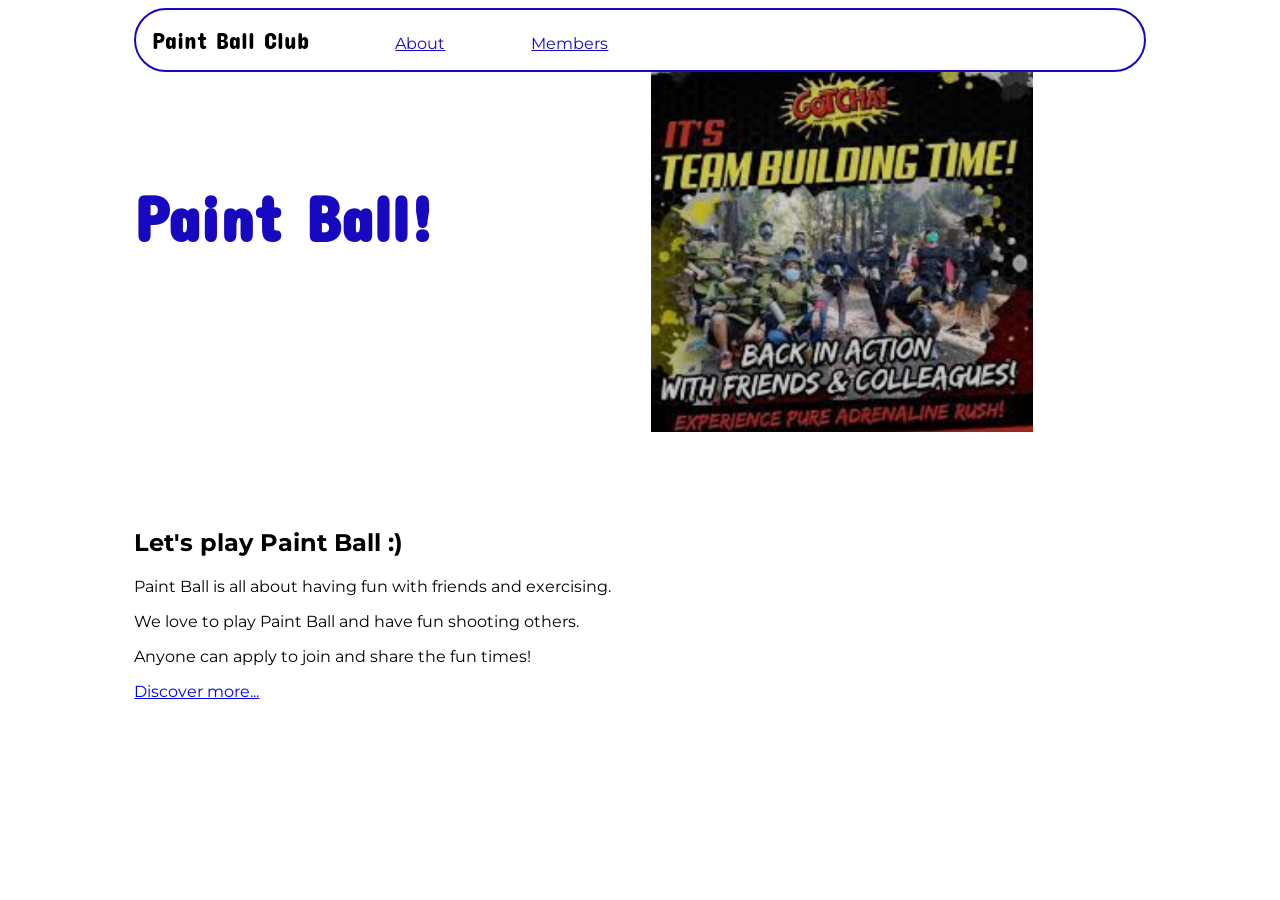
<file: index.html>
<!DOCTYPE html>
<html>
    <head>
        <title>Paint Ball Club</title>
        <link href="https://fonts.googleapis.com/css2?family=Concert+One&family=Montserrat&display=swap" rel="stylesheet">
        <link href="styles.css" rel="stylesheet">   
        <script></script>
    </Hand>
    <body>
            <!--Layout Container-->
            <div id="layout-container">
                <!--1) Navbar-->
                <nav>
                    <span style="font-size: 1.5em;">Paint Ball Club</span>
                    <a href="about.html">About</a>
                    <a href="password.html">Members</a>
                </nav>

                <!--2) Header-->
                <!--Header Row-->
                <div class="row">
                    <!--Left Header Column-->
                    <div class="left-column">
                        <h1 class="main-heading"> Paint Ball!</h1>
                    </div>
                    <!-- Right Hand Header Column-->
                    <div class="right-column" id="right-col-home"></div>
                </div>

                <!--3) Content Area-->
                <div id="content-area" >
                    <h2>Let's play Paint Ball :)</h2>
                    <p>Paint Ball is all about having fun with friends and exercising.</p>
                    <p>We love to play Paint Ball and have fun shooting others.</p>
                    <p>Anyone can apply to join and share the fun times!</p>
                    <a href="about.html">Discover more...</a>
                </div>
            </div>
            
    </body>
</html>
</file>
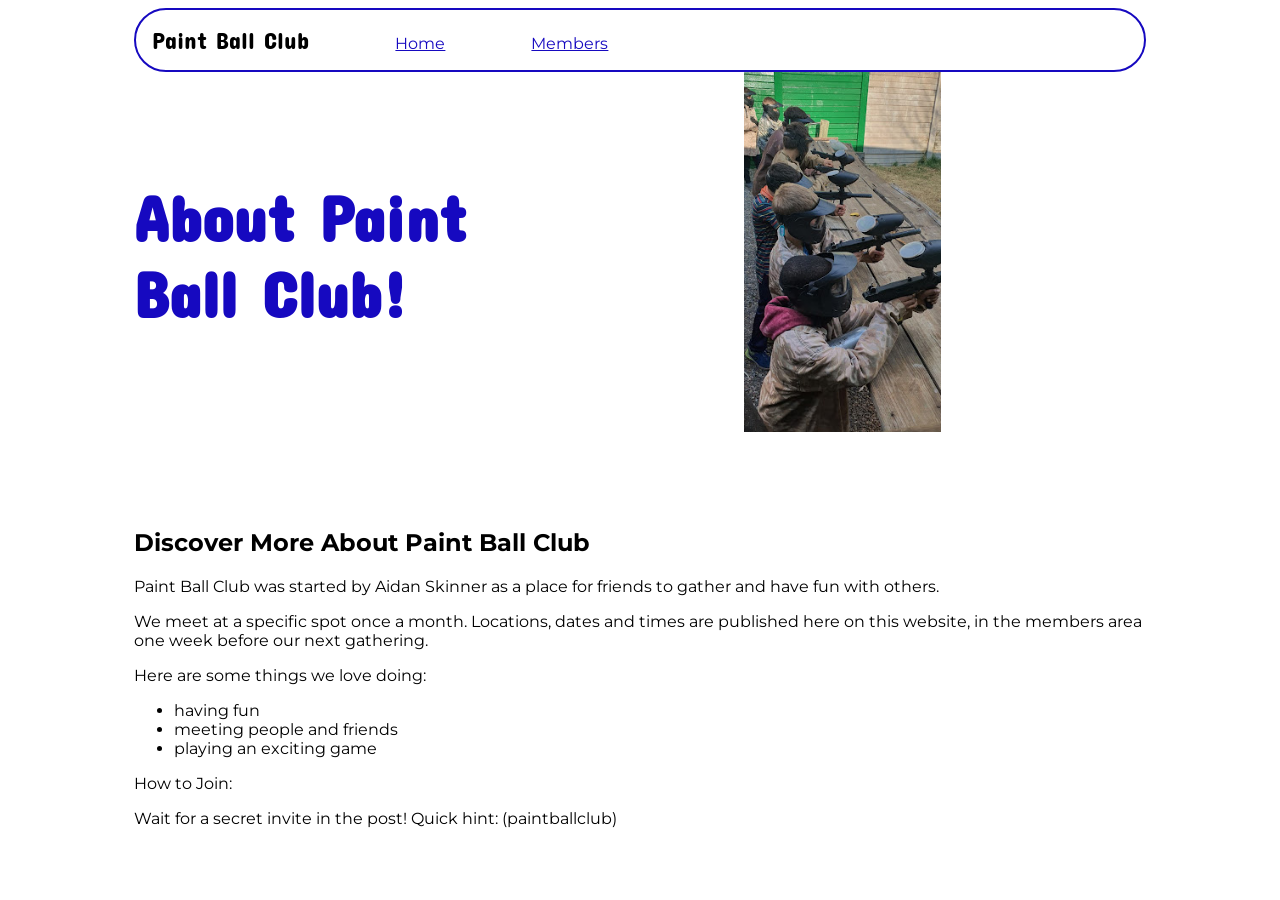
<file: about.html>
<!DOCTYPE html>
<html>
    <head>
        <title>About Pant Ball Club how and where u can finde a bunch of pant ball people</title>
        <link href="https://fonts.googleapis.com/css2?family=Concert+One&family=Montserrat&display=swap" rel="stylesheet">
        <link href="styles.css" rel="stylesheet">
    </head>
        <body>
            <!--Layout Container-->
            <div id="layout-container">
                <!--1) Navbar-->
                <nav>
                    <span style="font-size: 1.5em;">Paint Ball Club</span>
                    <a href="index.html">Home</a>
                    <a href="password.html">Members</a>
                </nav>

                <!--2) Header-->
                <!--Header Row-->
                <div class="row">
                    <!--Left Header Column-->
                    <div class="left-column">
                        <h1 class="main-heading"> About Paint Ball Club!</h1>
                    </div>
                    <!-- Right Hand Header Column-->
                    <div class="right-column" id="right-col-about"></div>
                </div>

                <!--3) Content Area-->
                <div id="content-area" >
                    <h2>Discover More About Paint Ball Club</h2>
                    <p>Paint Ball Club was started by Aidan Skinner as a place for friends to gather and have fun with others.</p>
                    <p>We meet at a specific spot once a month. Locations, dates and times are published here on this website, in the members area one week before our next gathering.</p>
                    <p>Here are some things we love doing:</p>
                    <ul>
                        <li>having fun</li>
                        <li>meeting people and friends</li>
                        <li>playing an exciting game</li>
                    </ul>
                    <p>How to Join:</p>
                    <p>Wait for a secret invite in the post! Quick hint: (paintballclub)</p>
                </div>
            </div>
            
        </body>
</html>
</file>
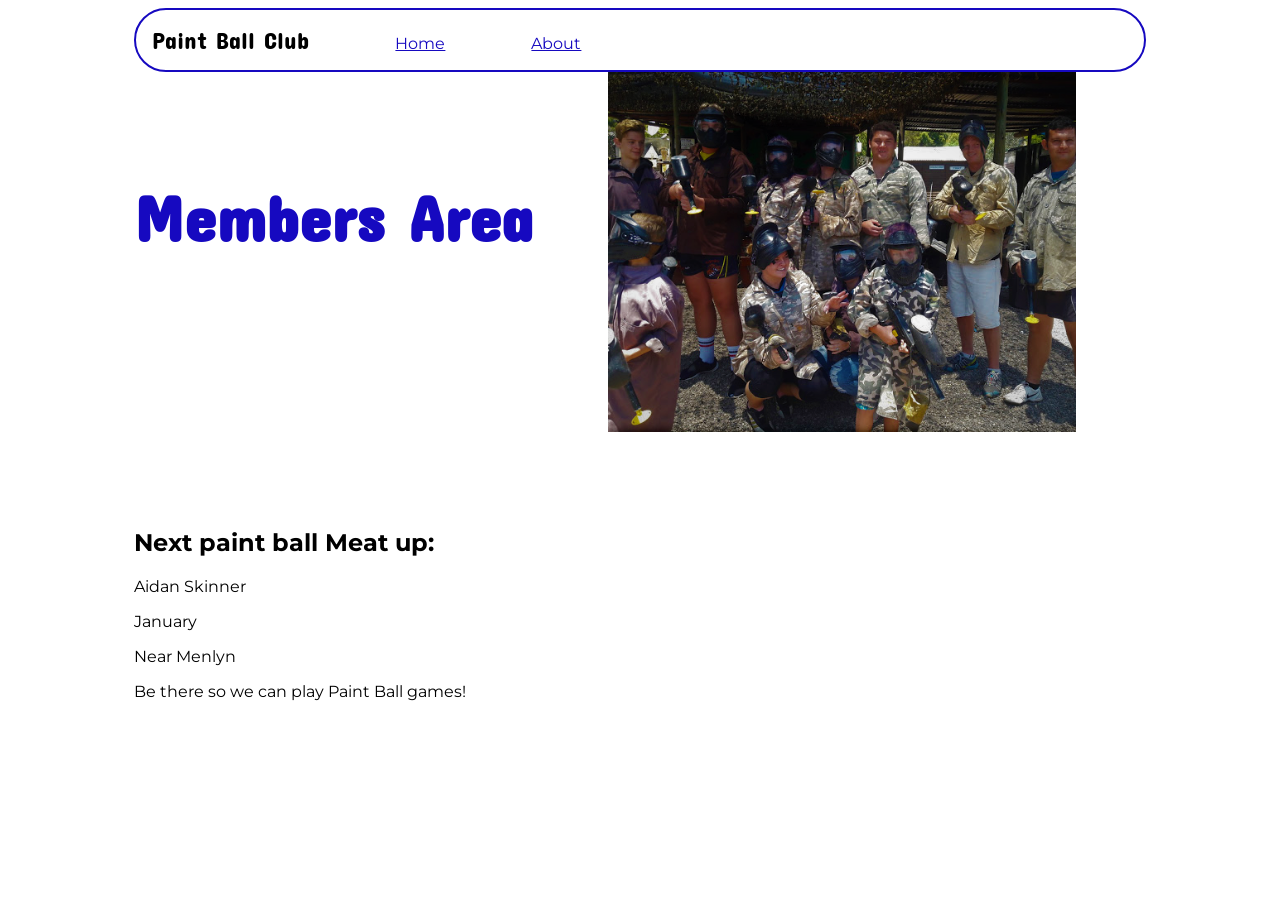
<file: members.html>
<!DOCTYPE html>
<html>
    <head>
        <title>Paint Ball Members Area</title>
        <link href="https://fonts.googleapis.com/css2?family=Concert+One&family=Montserrat&display=swap" rel="stylesheet">
        <link href="styles.css" rel="stylesheet">
    </head>
        <body>
            <!--Layout Container-->
            <div id="layout-container">
                <!--1) Navbar-->
                <nav>
                    <span style="font-size: 1.5em;">Paint Ball Club</span>
                    <a href="index.html">Home</a>
                    <a href="about.html">About</a>
                </nav>

                <!--2) Header-->
                <!--Header Row-->
                <div class="row">
                    <!--Left Header Column-->
                    <div class="left-column">
                        <h1 class="main-heading"> Members Area</h1>
                    </div>
                    <!-- Right Hand Header Column-->
                    <div class="right-column" id="right-col-members"></div>
                </div>

                <!--3) Content Area-->
                <div id="content-area" >
                    <h2>Next paint ball Meat up:</h2>
                    <p>Aidan Skinner</p>
                    <p>January </p>
                    <p>Near Menlyn</p>
                    <p>Be there so we can play Paint Ball games!</p>
                </div>
            </div>
            
        </body>
</html>
</file>
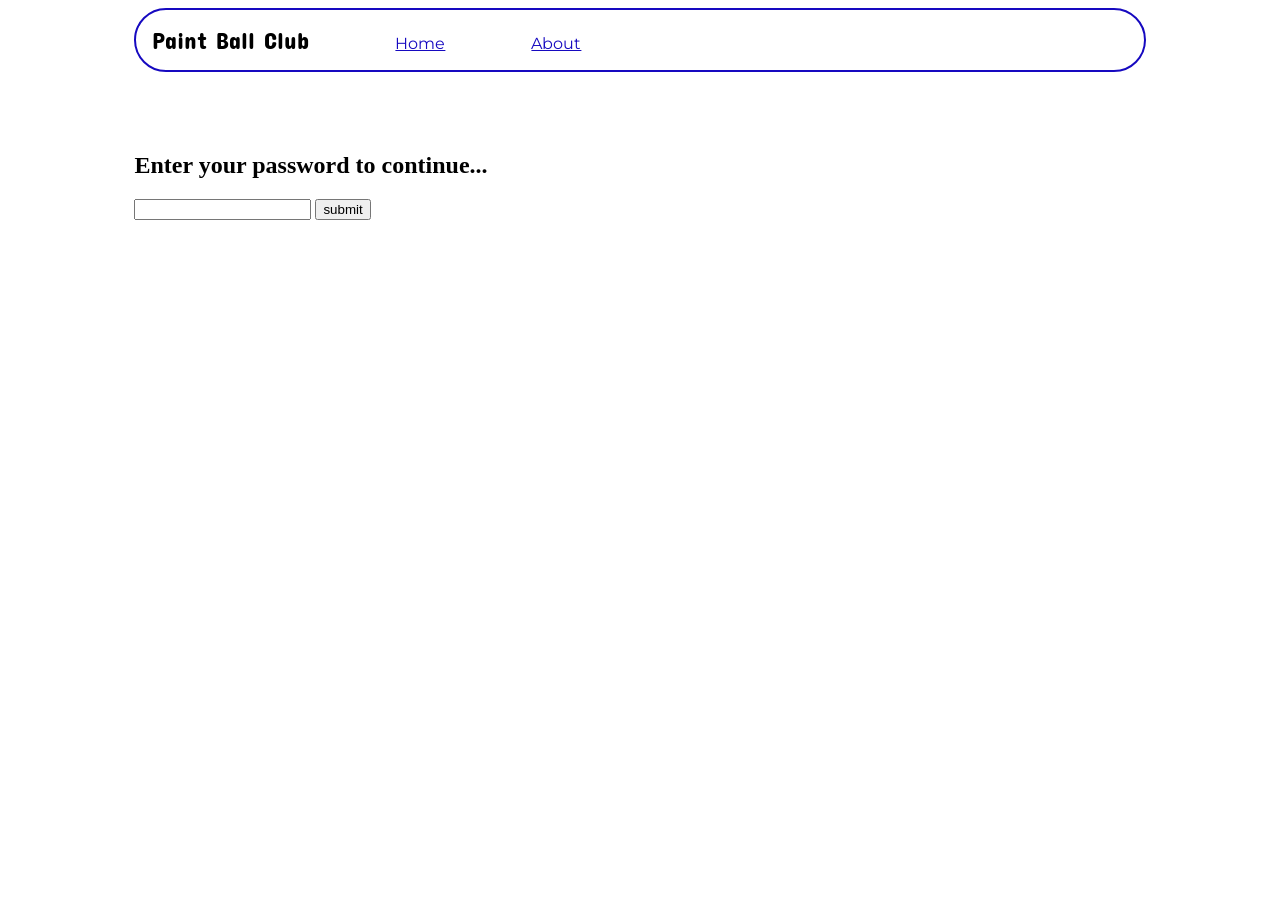
<file: password.html>
<!DOCTYPE html>
<html>
    <head>
        <title>Enter your password</title>
        <link href="https://fonts.googleapis.com/css2?family=Concert+One&family=Montserrat&display=swap" rel="stylesheet">
        <link href="styles.css" rel="stylesheet">
        <script src="password.js"></script>
    </Hand>
    <body>
            <!--Layout Container-->
            <div id="layout-container">
                <!--1) Navbar-->
                <nav>
                    <span style="font-size: 1.5em;">Paint Ball Club</span>
                    <a href="index.html">Home</a>
                    <a href="about.html">About</a>
                </nav>

                <!--2) password Area-->
                <div id="password-area" >
                    <h2>Enter your password to continue...</h2>

                    <input type="password" id="passwordBox">

                    <button onclick="checkPasword();">submit</button>

                    <p id="incorrect-password"></p>
                </div>
            </div>
            
    </body>
</html>
</file>
<file: styles.css>
nav {
    border-style: solid;
    border-width: 0.15em;
    border-color: rgb(22, 9, 192);
    border-radius: 2em;
    padding: 1em; 
    font-family: 'Concert One', cursive;
}
nav a {
    padding-left: 5em;
    color: rgb(22, 9, 192);
    font-family: 'Montserrat', sans-serif;
}
.row {
    display: flex; 
}
.left-column{
    height: 40vh;
    flex: 40%;
}
.right-column{
    height: 40vh;
    flex: 60%;
    background-position: center;
    background-size: contain;
    background-repeat: no-repeat;
}
#right-col-home {
    background-image: url(images/pant\ ball\ pic\ 1.PNG);
}
#right-col-about {
    background-image: url(images/pant\ ball\ pic\ 2.PNG);
}
#right-col-members {
    background-image: url(images/pant\ ball\ pic\ 3.PNG);
}
.main-heading{
    font-family: 'Concert One', cursive;
    font-size: 4em;
    color: rgb(22, 9, 192);
    padding-top: 1em;
}
#content-area {
    font-family: 'Montserrat', sans-serif;
    margin-top: 6em;
}
#layout-container {
    width: 80%;
    margin-left: auto;
    margin-right: auto;
}
#password-area {
    margin-top: 5em;
}
</file>
